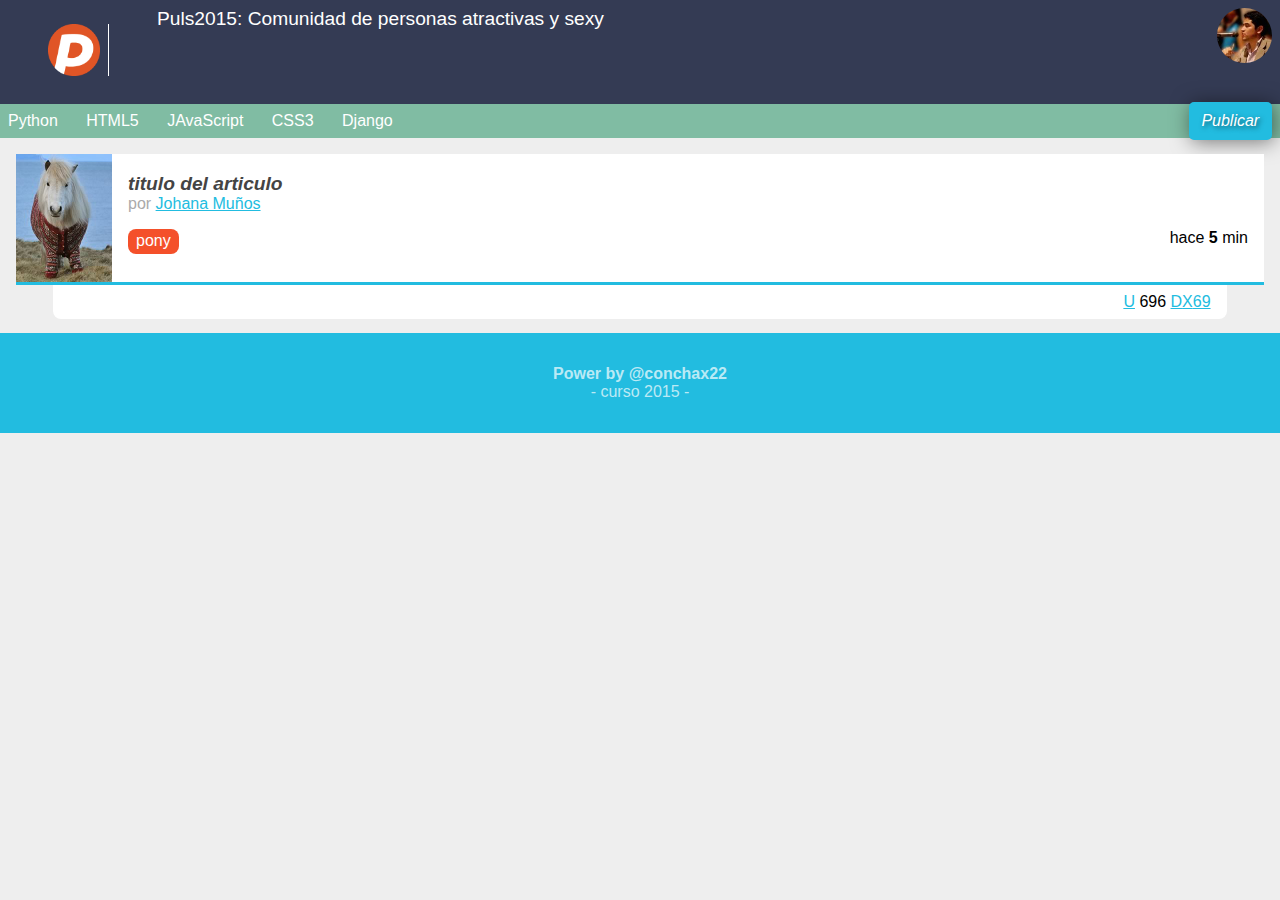
<file: index.html>
<!DOCTYPE html>
<html lang="es">
<head>
	<meta charset="UTF-8" />
	<meta description = "Proyecto de la primera generación del 2015 curso de diseño web online" />
	<title>Puls2015 : Comunidad de personas atractiva</title>
	<link rel="stylesheet" href="normalize.css">
	<link rel="stylesheet" href="estilos.css">
</head>
<body>
	<header>
		<figure id="logo">
			<img src="logo.png">
		</figure>	
		<h1>
			Puls2015: Comunidad de personas atractivas y sexy
		</h1>
		<figure id="avatar">
			<img src="avatar.jpg">
		</figure>
	</header>
	<nav>
		<ul>
			<li><a href="#"> Python</a></li>
			<li><a href="#"> HTML5</a></li>
			<li><a href="#"> JAvaScript</a></li>
			<li><a href="#"> CSS3</a></li>
			<li><a href="#"> Django</a></li>
			<li id="publicar_nav">
				<a href="#"> Publicar</a>
			</li>
		</ul>
	</nav>
	<section id="contenido">
		<article class="item">
			<figure class="imagen_item">
				<img src="imagen.jpg">
			</figure>
			<h2 class="titulo_item"><a href="#"> titulo del articulo</a></h2>
			<div class="autor_item">
				por <a href="#">Johana Muños</a>
			</div>
			<div class="datos_item">
				<a href="#" class="tag_item">pony</a>
				<span class="fecha_item">
					hace <strong>5</strong> min
				</span>
			<div class="votacion">
				<a href="#" class="up">U</a>
				696
				<a href="#" class="down">D</a>
				<a href="#" class="comentarios_item">69</a>
				<a href="#" class="guardar_item">X</a>
			</div>

		</article>
	</section>
	<footer>
		<p>
			<strong>Power by @conchax22</strong>
		</p>
		<p>
			curso 2015
		</p>
	</footer>
</body>
</html>
</file>
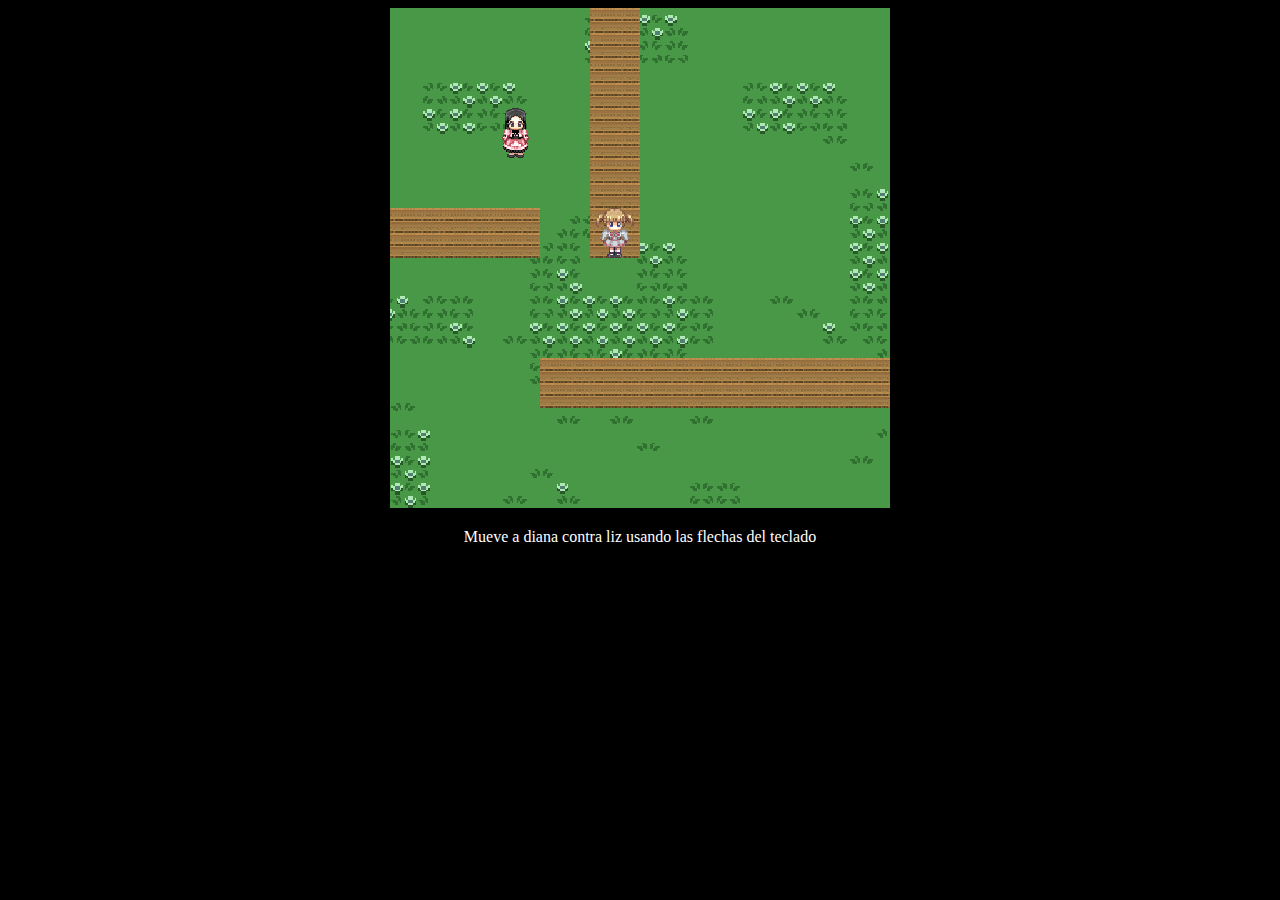
<file: juego/index.html>
<!DOCTYPE html>
<html>
<head>
	<meta charset="UTF-8">
	<title>Leyenda de Tifis</title>
	<style type="text/css">
		body {
			background: black;
			color: white;
			text-align: center;
		}
	</style>
	<script type="text/javascript" src="tifis.js"></script>
</head>
<body>
	
	<canvas id="campo" width="500" height="500"></canvas>
	<p>Mueve a diana contra liz usando las flechas del teclado</p>
	<script type="text/javascript">
		inicio();
	</script>
</body>
</html>
</file>
<file: estilos.css>
a
{
	color: #22BCE0;
}
body
{
	background: #eeeeee;
	font-family: Arial;
	font-size: 16px;
}
footer
{
	background: #22BCE0;
	color: rgba(255,255,255,0.7);
	text-align: center;	
	padding: 1em;
}
footer p:first-child
{
	margin-bottom: 0;
}
footer p:last-child
{
	margin-top: 0;
}
footer p:last-child:after
{
	content: "- ";
}
footer p:last-child:before
{
	content: " -";
}

header
{
	
	background: #343B54;
	color: white;
	overflow: hidden;
	padding: 0.5em;
	position: relative;
}
header figure
{
	float: left;
}
header h1
{
	font-size: 1.2em;
	font-weight: normal;
	margin: 0 70px 0 0;
}
header #avatar
{
	margin: 0.5em 0.5em 0 0;
	position: absolute;
	right: 0;
	top: 0
}
header #avatar img
{
	border-radius: 50%;
	width: 55px;
}
header #logo img
{
	border-right:  1px solid white;
	margin-right: 0.5em;
	padding-right: 0.5em; 
	width: 52px;
}
nav {
	background: #80BCA3;
	position: relative;
}
nav ul 
{
	list-style: none;
	margin: 0;
	padding: 0;
}
nav ul li
{
	display: inline-block;
	margin: 0 0.5em 0 0;
}
nav ul li a
{
	color: white;
	display: block;
	padding: 0.5em ;
	text-decoration: none;
}
nav ul #publicar_nav
{
	position: absolute;
	top: -0.1em;
	right: 0;
}
nav ul #publicar_nav a
{
	background: #22BCE0;
	border-radius: 5px;
	box-shadow: rgba(0,0,0,0.5) 2px 2px 20px;
	font-style: italic;
	padding: 0.6em 0.8em;
	text-decoration: none;
	text-shadow: rgba(0,0,0,0.5) 2px 2px 5px;
}

#contenido
{
	margin: 1em;
}
#contenido .item
{
	background: white;
	border-bottom: 3px solid #22BCE0;
	margin-bottom: 3em;
	min-height: 128px;
	position: relative;
}
#contenido .item .autor_item
{
	color: #AAA;
}
#contenido .item .datos_item
{
	margin: 1em 1em 0 0;
	text-align: right;
}
#contenido .item .datos_item .tag_item
{
	background: #F4502A;
	border-radius: 0.5em;
	color: white;
	float: left;
	display: inline-block;
	padding: 0.2em 0.5em;
	text-decoration: none;
}
#contenido .item .imagen_item
{
	float: left;
	margin: 0 1em 0 0;
}
#contenido .item .imagen_item img
{
	width: 96px;
}
#contenido .item .titulo_item
{
	font-size: 1.2em;
	font-style: italic;
	margin-bottom: 0;
	padding: 1em 1em 0 0;
}
#contenido .item .titulo_item a
{
	color: #444;
	text-decoration: none;
}
#contenido .item .votacion
{
	background: white;
	border-radius: 0 0 0.5em 0.5em;
	left: 3%;
	margin-top: 3px; 
	padding: 0.5em 1em;
	position: absolute;
	right: 3%;
	top: 100%;
}
#contenido .item .votacion .comentarios_item,
#contenido .item .votacion .guardar_item
{
	float: right;
}
</file>
